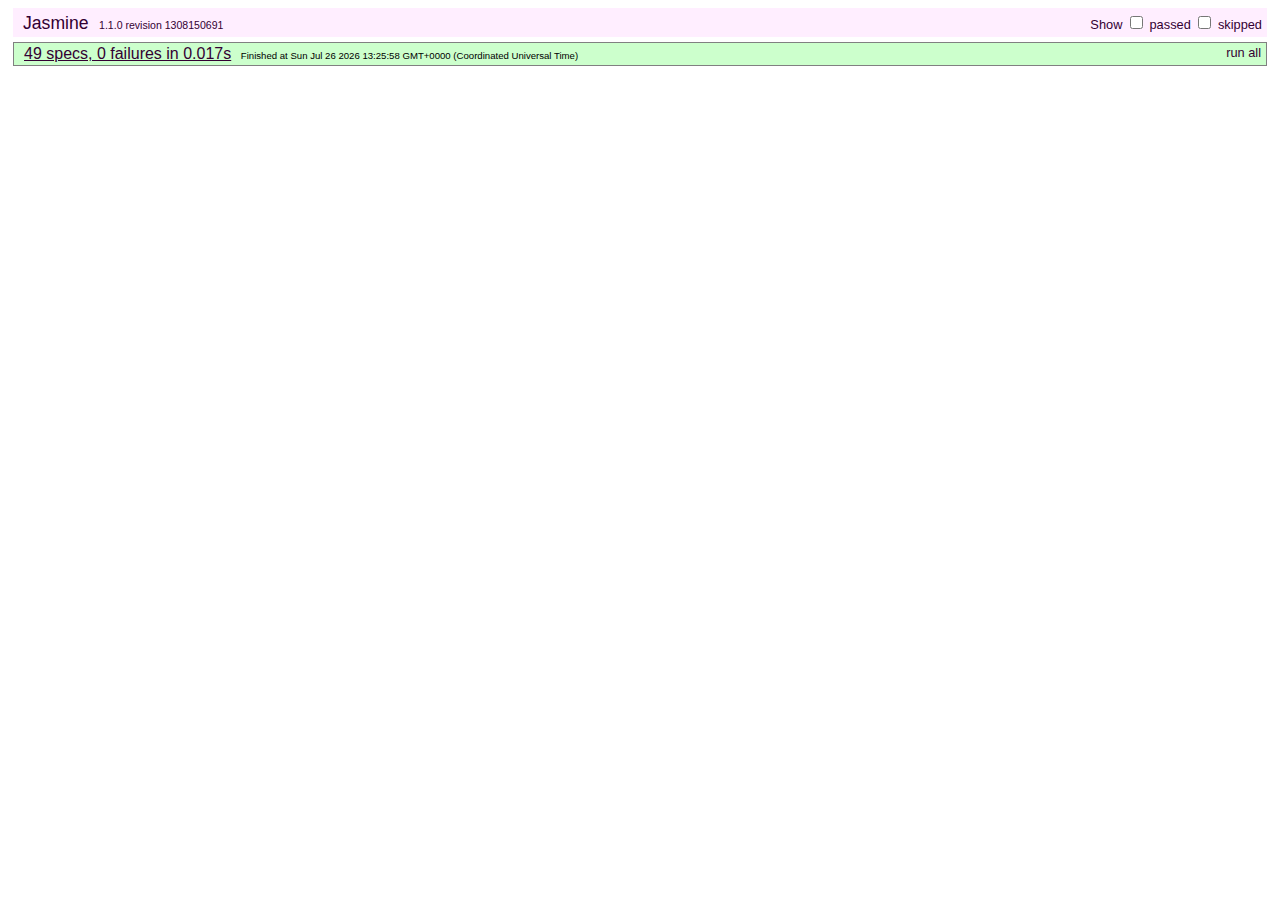
<file: SpecRunner.html>
<!DOCTYPE HTML PUBLIC "-//W3C//DTD HTML 4.01 Transitional//EN"
  "http://www.w3.org/TR/html4/loose.dtd">
<html>
<head>
  <title>Jasmine Spec Runner</title>

  <link rel="shortcut icon" type="image/png" href="lib/jasmine-1.1.0/jasmine_favicon.png">

  <link rel="stylesheet" type="text/css" href="lib/jasmine-1.1.0/jasmine.css">
  <script type="text/javascript" src="lib/jasmine-1.1.0/jasmine.js"></script>
  <script type="text/javascript" src="lib/jasmine-1.1.0/jasmine-html.js"></script>

  <script type="text/javascript" src="spec/SpecHelper.js"></script>

  <!-- include spec files here... -->
  <script type="text/javascript" src="spec/ScannerSpec.js"></script>
  <script type="text/javascript" src="spec/CounterSpec.js"></script>
  <script type="text/javascript" src="spec/NotifierSpec.js"></script>
  <script type="text/javascript" src="spec/NotificationSpec.js"></script>
  <script type="text/javascript" src="spec/ScannerGroupSpec.js"></script>
  <script type="text/javascript" src="spec/ApplicationSpec.js"></script>

  <!-- include source files here... -->
  <script type="text/javascript" src="src/Scanner.js"></script>
  <script type="text/javascript" src="src/Counter.js"></script>
  <script type="text/javascript" src="src/Notifier.js"></script>
  <script type="text/javascript" src="src/Notification.js"></script>
  <script type="text/javascript" src="src/ScannerGroup.js"></script>

  <script type="text/javascript">
    (function() {
      var jasmineEnv = jasmine.getEnv();
      jasmineEnv.updateInterval = 1000;

      var trivialReporter = new jasmine.TrivialReporter();

      jasmineEnv.addReporter(trivialReporter);

      jasmineEnv.specFilter = function(spec) {
        return trivialReporter.specFilter(spec);
      };

      var currentWindowOnload = window.onload;

      window.onload = function() {
        if (currentWindowOnload) {
          currentWindowOnload();
        }
        execJasmine();
      };

      function execJasmine() {
        jasmineEnv.execute();
      }

    })();
  </script>

</head>

<body>
</body>
</html>
</file>
<file: lib/jasmine-1.1.0/jasmine.css>
body {
  font-family: "Helvetica Neue Light", "Lucida Grande", "Calibri", "Arial", sans-serif;
}


.jasmine_reporter a:visited, .jasmine_reporter a {
  color: #303; 
}

.jasmine_reporter a:hover, .jasmine_reporter a:active {
  color: blue; 
}

.run_spec {
  float:right;
  padding-right: 5px;
  font-size: .8em;
  text-decoration: none;
}

.jasmine_reporter {
  margin: 0 5px;
}

.banner {
  color: #303;
  background-color: #fef;
  padding: 5px;
}

.logo {
  float: left;
  font-size: 1.1em;
  padding-left: 5px;
}

.logo .version {
  font-size: .6em;
  padding-left: 1em;
}

.runner.running {
  background-color: yellow;
}


.options {
  text-align: right;
  font-size: .8em;
}




.suite {
  border: 1px outset gray;
  margin: 5px 0;
  padding-left: 1em;
}

.suite .suite {
  margin: 5px; 
}

.suite.passed {
  background-color: #dfd;
}

.suite.failed {
  background-color: #fdd;
}

.spec {
  margin: 5px;
  padding-left: 1em;
  clear: both;
}

.spec.failed, .spec.passed, .spec.skipped {
  padding-bottom: 5px;
  border: 1px solid gray;
}

.spec.failed {
  background-color: #fbb;
  border-color: red;
}

.spec.passed {
  background-color: #bfb;
  border-color: green;
}

.spec.skipped {
  background-color: #bbb;
}

.messages {
  border-left: 1px dashed gray;
  padding-left: 1em;
  padding-right: 1em;
}

.passed {
  background-color: #cfc;
  display: none;
}

.failed {
  background-color: #fbb;
}

.skipped {
  color: #777;
  background-color: #eee;
  display: none;
}


/*.resultMessage {*/
  /*white-space: pre;*/
/*}*/

.resultMessage span.result {
  display: block;
  line-height: 2em;
  color: black;
}

.resultMessage .mismatch {
  color: black;
}

.stackTrace {
  white-space: pre;
  font-size: .8em;
  margin-left: 10px;
  max-height: 5em;
  overflow: auto;
  border: 1px inset red;
  padding: 1em;
  background: #eef;
}

.finished-at {
  padding-left: 1em;
  font-size: .6em;
}

.show-passed .passed,
.show-skipped .skipped {
  display: block;
}


#jasmine_content {
  position:fixed;
  right: 100%;
}

.runner {
  border: 1px solid gray;
  display: block;
  margin: 5px 0;
  padding: 2px 0 2px 10px;
}
</file>
